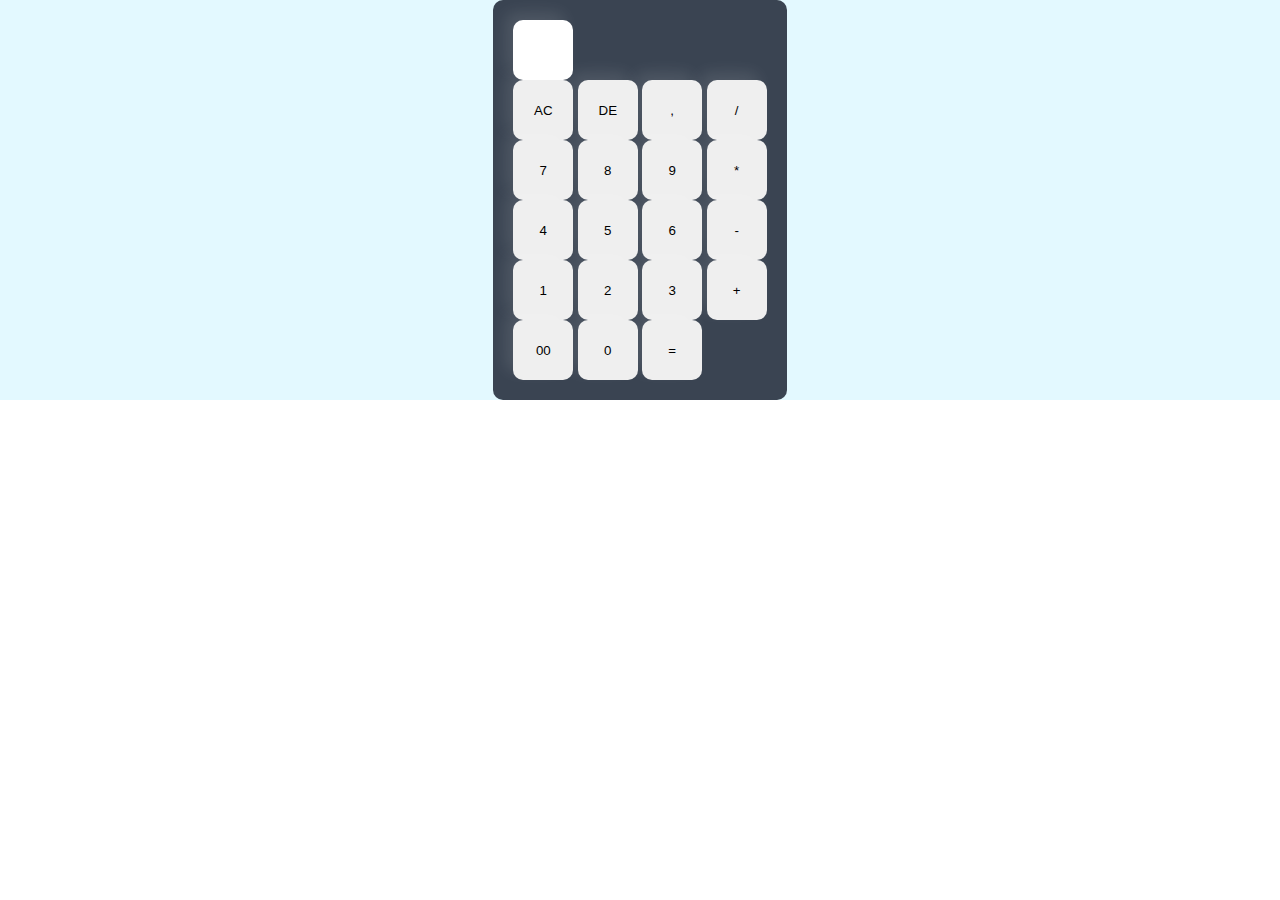
<file: index.html>
<!DOCTYPE html>
<html lang="en">
<head>
    <meta charset="UTF-8">
    <meta http-equiv="X-UA-Compatible" content="IE=edge">
    <meta name="viewport" content="width=device-width, initial-scale=1.0">
    <title>Calculator Design</title>
    <link rel="stylesheet" href="style.css">
</head>
<body>
    <div class="container">
        <div class="calculator">
            <form>
                <div>
                    <input type="text" name="display">
                </div>
                <div>
                    <input type="button" value="AC">
                    <input type="button" value="DE">
                    <input type="button" value=",">
                    <input type="button" value="/">
                </div>
                <div>
                    <input type="button" value="7">
                    <input type="button" value="8">
                    <input type="button" value="9">
                    <input type="button" value="*">
                </div>
                <div>
                    <input type="button" value="4">
                    <input type="button" value="5">
                    <input type="button" value="6">
                    <input type="button" value="-">
                </div>
                <div>
                    <input type="button" value="1">
                    <input type="button" value="2">
                    <input type="button" value="3">
                    <input type="button" value="+">
                </div>
                <div>
                    <input type="button" value="00">
                    <input type="button" value="0">
                    <input type="button" value="=">
                </div>
            </form>
        </div>
    </div>
</body>
</html>
</file>
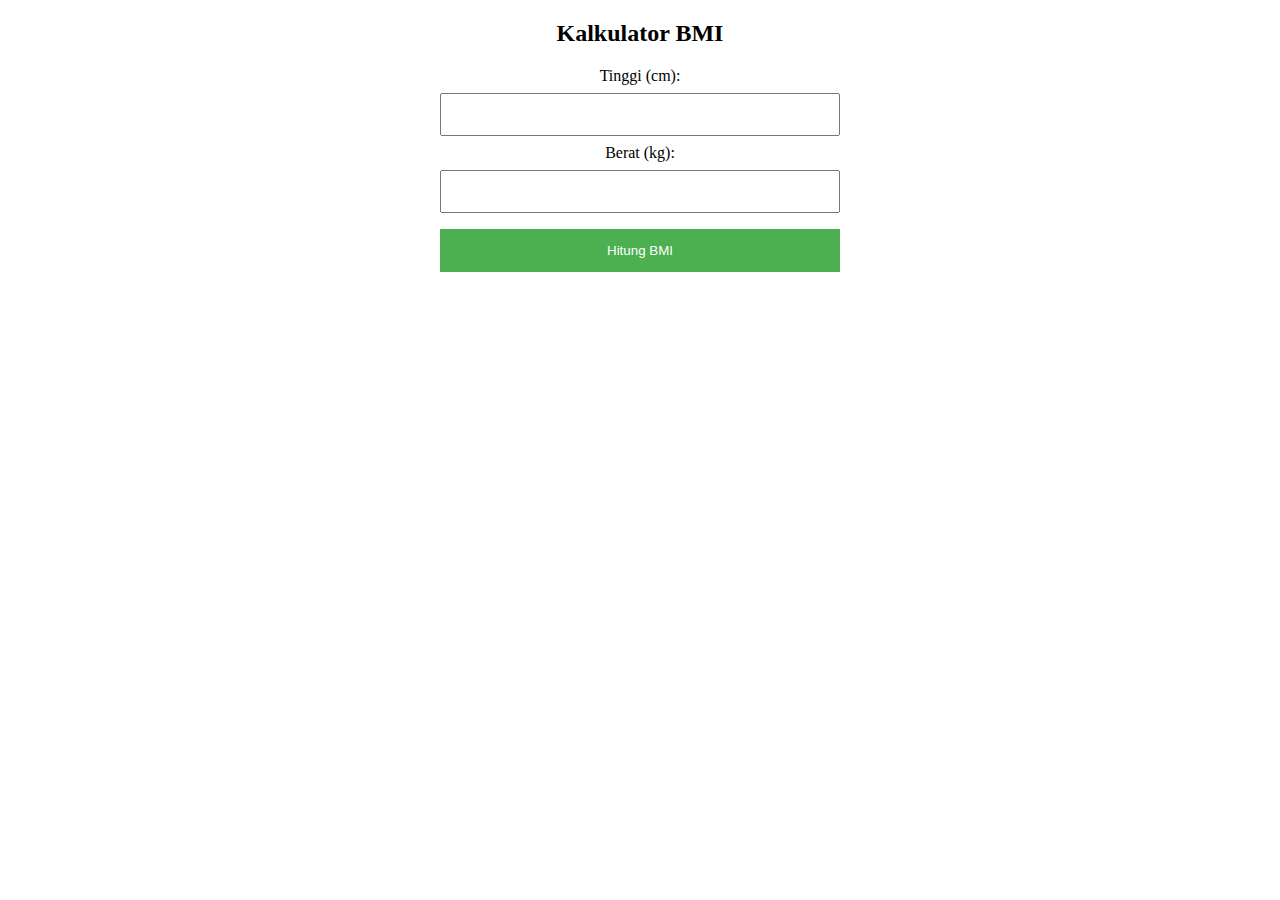
<file: BMI.html>
<!DOCTYPE html>
<html>

<head>
    <title>Kalkulator BMI</title>
    <link rel="stylesheet" href="styleBMI.css">
</head>

<body>
    <div class="container">
        <h2>Kalkulator BMI</h2>
        <form>
            <label for="tinggi">Tinggi (cm):</label>
            <input type="number" id="tinggi" name="tinggi" required>
            <br>
            <label for="berat">Berat (kg):</label>
            <input type="number" id="berat" name="berat" required>
            <br>
            <button type="button" onclick="hitungBMI()">Hitung BMI</button>
        </form>
        <h3 id="hasil"></h3>
        <div>
            <script src="mainBMI.js"></script>
        </div>
    </div>
</body>

</html>
</file>
<file: style.css>
* {
    margin: 0;
    padding: 0;
    font-family: 'Poppins', sans-serif;
    box-sizing: border-box;
}
.container {
    width: 100%;
    height: 100%;
    background: #e3f9ff;
    display: flex;
    align-items: center;
    justify-content: center;
}
.calculator {
    background: #3a4452;
    padding: 20px;
    border-radius: 10px;
}
.calculator form input {
    border: 0;
    outline: 0;
    width: 60px;
    height: 60px;
    border-radius: 10px;
    box-shadow: -8px -8px 15px rgba(255, 255, 255, 0.1);
}
</file>
<file: styleBMI.css>
.container {
  width: 400px;
  margin: 0 auto;
  text-align: center;
}
input {
  width: 100%;
  padding: 12px 20px;
  margin: 8px 0;
  box-sizing: border-box;
}
button {
  width: 100%;
  background-color: #4caf50;
  color: white;
  padding: 14px 20px;
  margin: 8px 0;
  border: none;
  cursor: pointer;
}
h3 {
  margin: 20px 0;
}
</file>
